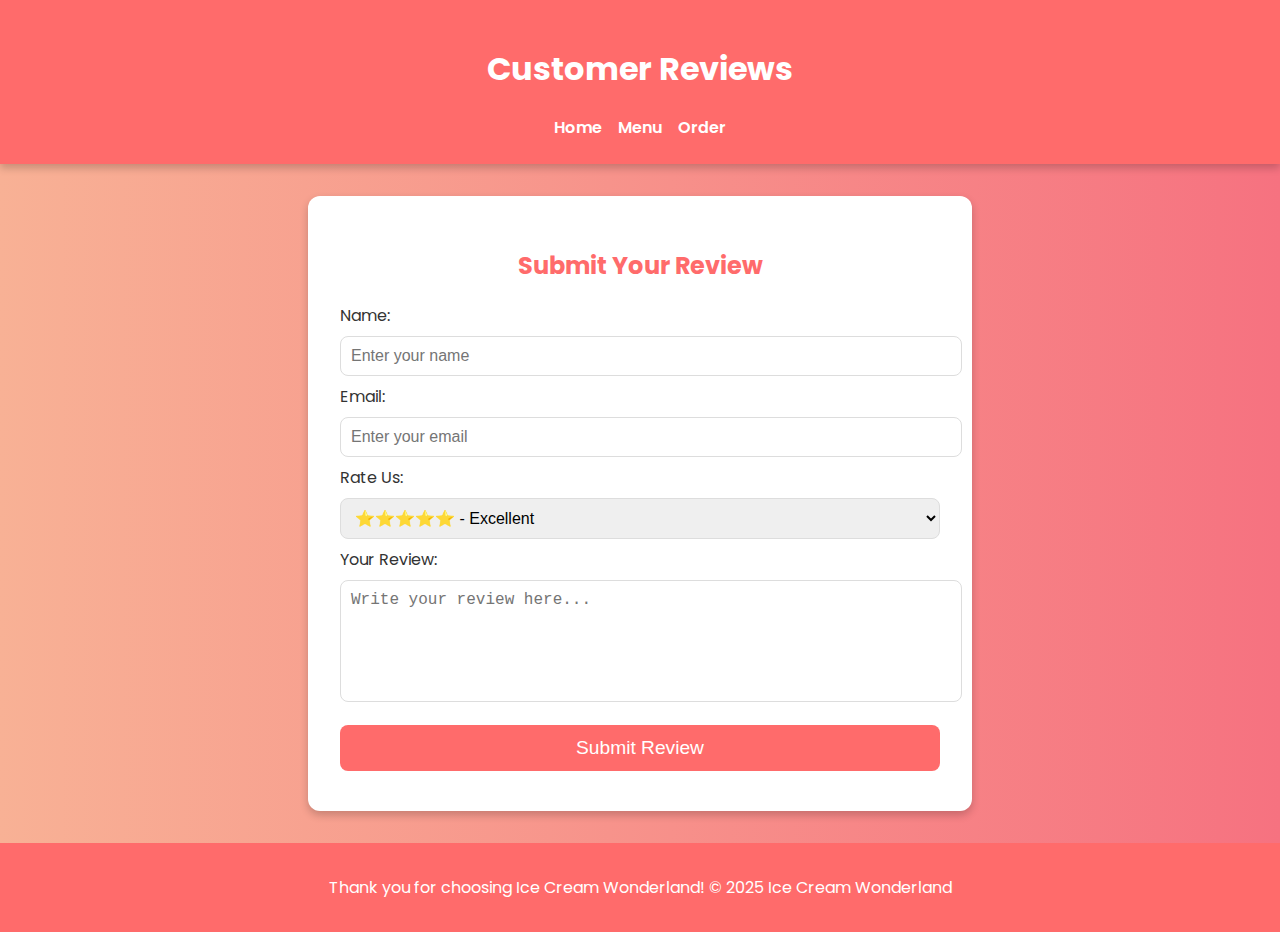
<file: review.html>
<!DOCTYPE html>
<html lang="en">

<head>
    <meta charset="UTF-8">
    <meta name="viewport" content="width=device-width, initial-scale=1.0">
    <title>Customer Reviews</title>
    <link href="https://fonts.googleapis.com/css2?family=Poppins:wght@300;400;600&display=swap" rel="stylesheet">
    <style>
        body {
            font-family: 'Poppins', sans-serif;
            margin: 0;
            padding: 0;
            background: linear-gradient(to right, #f8b195, #f67280);
            color: #333;
            text-align: center;
        }

        header {
            background-color: #ff6b6b;
            color: white;
            padding: 1.5rem 0;
            box-shadow: 0 4px 8px rgba(0, 0, 0, 0.2);
        }

        nav ul {
            list-style: none;
            display: flex;
            justify-content: center;
            gap: 1rem;
            margin: 0;
            padding: 0;
        }

        nav ul li {
            display: inline;
        }

        nav ul li a {
            color: white;
            text-decoration: none;
            font-weight: 600;
        }

        nav ul li a:hover {
            text-decoration: underline;
        }

        .review-form-section {
            max-width: 600px;
            margin: 2rem auto;
            background: white;
            padding: 2rem;
            border-radius: 12px;
            box-shadow: 0 4px 8px rgba(0, 0, 0, 0.2);
            text-align: left;
        }

        h2 {
            text-align: center;
            color: #ff6b6b;
        }

        input,
        select,
        textarea {
            width: 100%;
            padding: 10px;
            margin: 8px 0;
            border: 1px solid #ddd;
            border-radius: 8px;
            font-size: 1rem;
        }

        textarea {
            resize: none;
            height: 100px;
        }

        .submit-btn {
            background-color: #ff6b6b;
            color: white;
            padding: 12px;
            border: none;
            border-radius: 8px;
            font-size: 1.2rem;
            cursor: pointer;
            display: block;
            width: 100%;
        }

        .submit-btn:hover {
            background-color: #ee5253;
        }

        .reviews-section {
            max-width: 800px;
            margin: 2rem auto;
            background: white;
            padding: 1.5rem;
            border-radius: 12px;
            box-shadow: 0 4px 8px rgba(0, 0, 0, 0.2);
        }

        .review {
            background: #ffe4e1;
            padding: 1rem;
            border-radius: 10px;
            margin-bottom: 1rem;
            box-shadow: 0 2px 4px rgba(0, 0, 0, 0.1);
        }

        .rating {
            font-size: 1.2rem;
            color: #ffcc00;
        }

        footer {
            background-color: #ff6b6b;
            color: white;
            padding: 1rem;
            margin-top: 2rem;
        }

        @keyframes fadeIn {
            from {
                opacity: 0;
                transform: translateY(10px);
            }

            to {
                opacity: 1;
                transform: translateY(0);
            }
        }

        .review {
            animation: fadeIn 0.8s ease-in-out;
        }
    </style>
</head>

<body>

    <header>
        <div class="container">
            <h1>Customer Reviews</h1>
            <nav>
                <ul>
                    <li><a href="index.html">Home</a></li>
                    <li><a href="flavor.html">Menu</a></li>
                    <li><a href="order.html">Order</a></li>

                </ul>
            </nav>
        </div>
    </header>

    <section class="review-form-section">
        <form class="review-form" action="submit_review.php" method="POST">
            <h2>Submit Your Review</h2>

            <label for="name">Name:</label>
            <input type="text" id="name" name="name" placeholder="Enter your name" required>

            <label for="email">Email:</label>
            <input type="email" id="email" name="email" placeholder="Enter your email" required>

            <label for="rating">Rate Us:</label>
            <select id="rating" name="rating" required>
                <option value="5">⭐⭐⭐⭐⭐ - Excellent</option>
                <option value="4">⭐⭐⭐⭐ - Good</option>
                <option value="3">⭐⭐⭐ - Average</option>
                <option value="2">⭐⭐ - Below Average</option>
                <option value="1">⭐ - Poor</option>
            </select>

            <label for="review">Your Review:</label>
            <textarea id="review" name="review" placeholder="Write your review here..." required></textarea>

            <input type="submit" class="submit-btn" value="Submit Review">
        </form>
    </section>

    <footer>
        <p>Thank you for choosing Ice Cream Wonderland! &copy; 2025 Ice Cream Wonderland</p>
    </footer>

</body>

</html>
</file>
